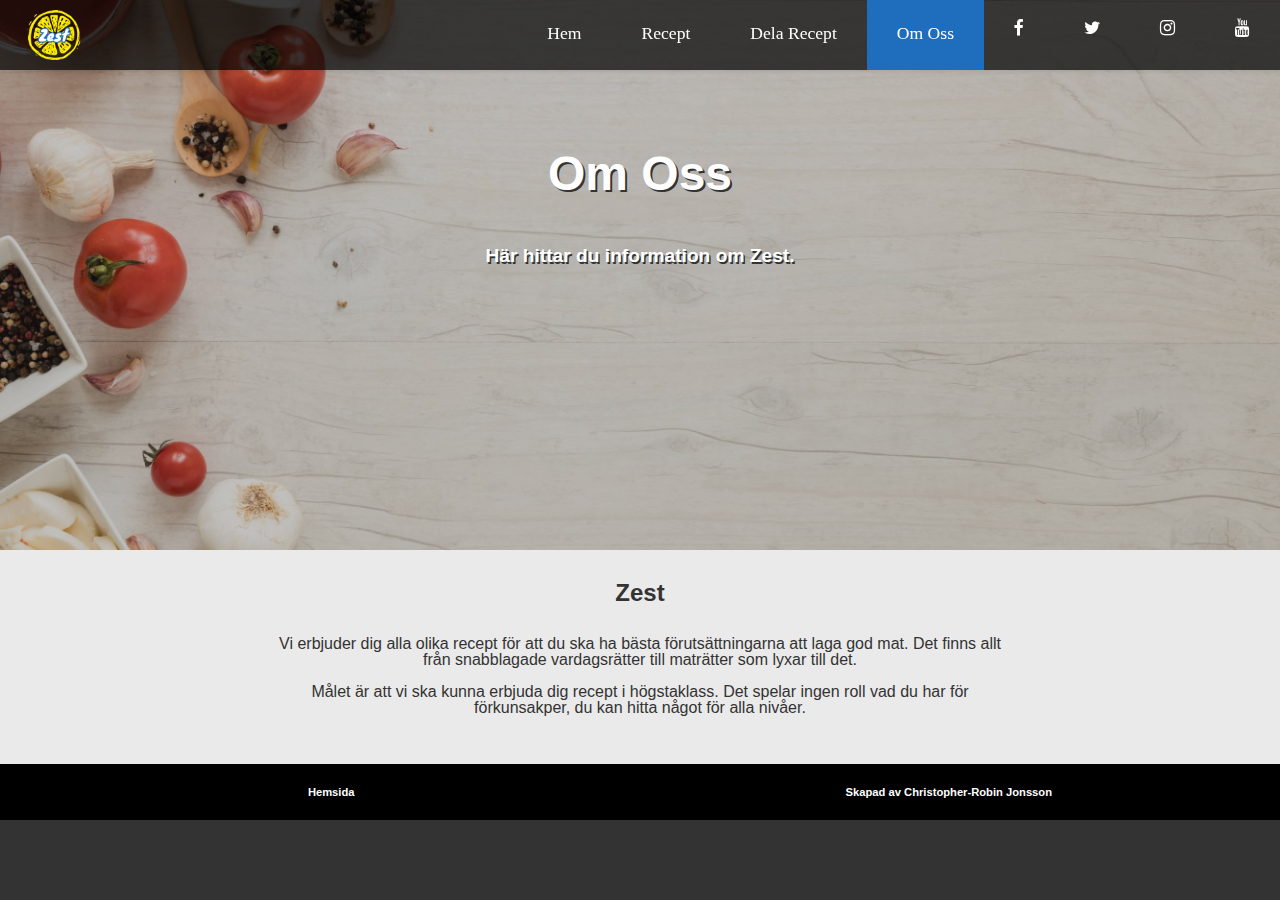
<file: IndividuellUppgift/about.html>
<!DOCTYPE html>
<html lang="en">

<head>
    <meta charset="UTF-8">
    <meta name="viewport" content="width=device-width, initial-scale=1.0">
    <meta http-equiv="X-UA-Compatible" content="ie=edge">
    <link rel="stylesheet" href="style.css">
    <link rel="stylesheet" href="cssrest.css">
    <link rel="stylesheet" href="https://cdnjs.cloudflare.com/ajax/libs/font-awesome/4.7.0/css/font-awesome.min.css">
    <title>Zest-Om oss</title>
</head>

<body>
    <!-- Navbar -->
    <nav class="navb">
        <a href="index.html">
            <img class="logo" src="images/Zest-Logo.png" alt="logo">
        </a>
        <input class="menu-btn" type="checkbox" id="menu-btn" />
        <label class="menu-icon" for="menu-btn"><span class="nav-icon"></span></label>
        <ul class="menu">
            <li><a href="index.html">Hem</a></li>
            <li><a href="recipe.html">Recept</a></li>
            <li><a href="contact.html">Dela Recept</a></li>
            <li><a href="about.html" class="active">Om Oss</a></li>
            <li><a href="#fb" class="fa fa-facebook"></a></li>
            <li><a href="#twitter" class="fa fa-twitter"></a></li>
            <li><a href="#instagram" class="fa fa-instagram"></a></li>
            <li><a href="#youtube" class="fa fa-youtube"></a></li>
        </ul>
    </nav>

    <!-- Header -->
    <header id="showcase" class="grid">
        <div class="bg-image"></div>
        <div class="content-wrap">
            <h1>Om Oss</h1>
            <h4>Här hittar du information om Zest.</h4>
        </div>
    </header>
    <!-- Main -->
    <main id="main">
        <!-- Section A Info om Zest -->
        <section id="section-a" class="grid">
            <div class="content-wrap">
                <h2 class="content-title">Zest</h2>
                <div class="content-text">
                    <p>Vi erbjuder dig alla olika recept för att du ska ha bästa förutsättningarna att laga god mat. Det
                        finns allt från snabblagade
                        vardagsrätter till maträtter som lyxar till det.
                    </p>
                    <p>Målet är att vi ska kunna erbjuda dig
                        recept i högstaklass. Det spelar ingen roll vad du har för förkunsakper, du kan hitta något för
                        alla nivåer.
                    </p>
                </div>
            </div>
        </section>

        <footer id="main-footer" class="grid">
            <div>Hemsida</div>
            <div>Skapad av Christopher-Robin Jonsson</div>
        </footer>

</body>

</html>
</file>
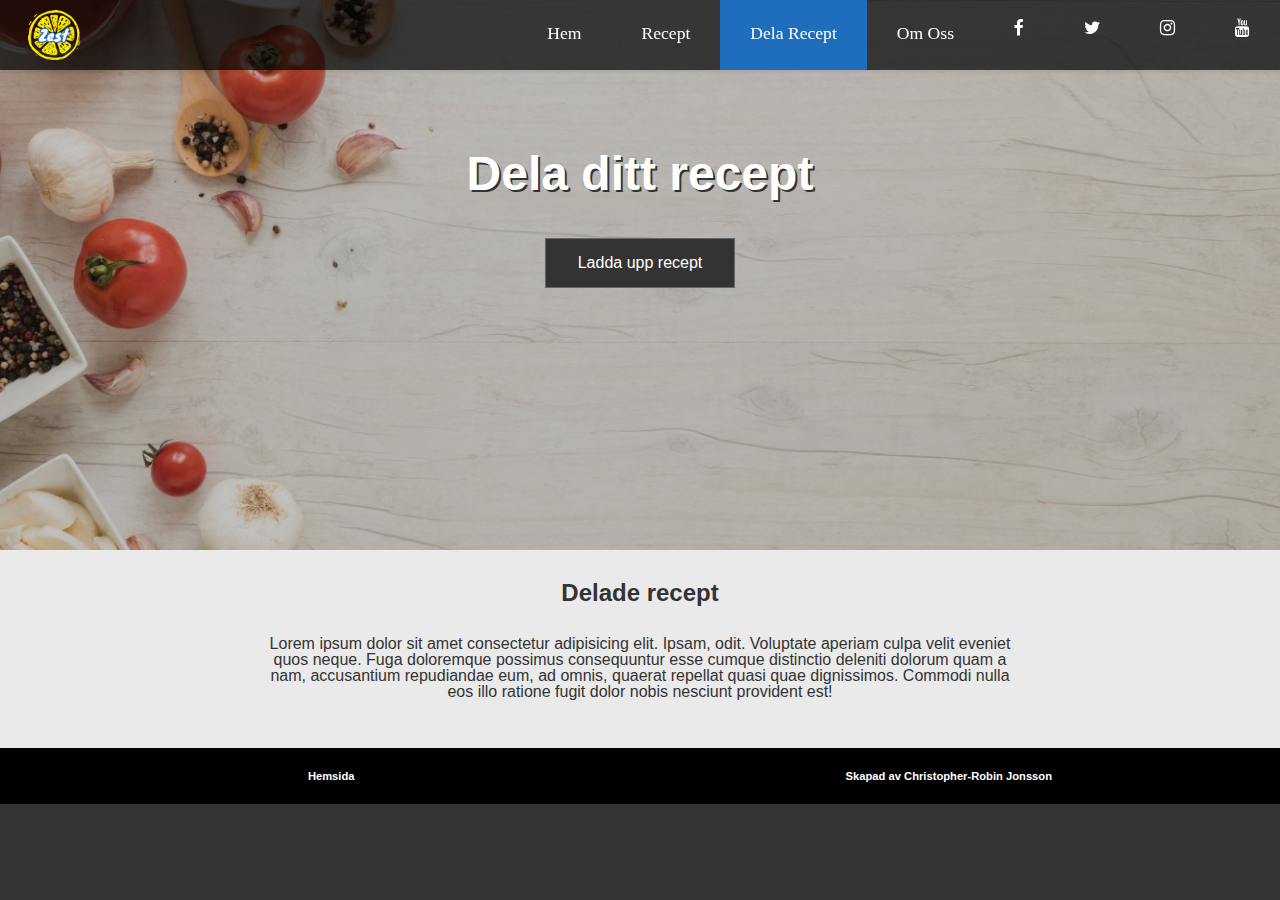
<file: IndividuellUppgift/contact.html>
<!DOCTYPE html>
<html lang="en">

<head>
    <meta charset="UTF-8">
    <meta name="viewport" content="width=device-width, initial-scale=1.0">
    <meta http-equiv="X-UA-Compatible" content="ie=edge">
    <link rel="stylesheet" href="style.css">
    <link rel="stylesheet" href="cssrest.css">
    <link rel="stylesheet" href="https://cdnjs.cloudflare.com/ajax/libs/font-awesome/4.7.0/css/font-awesome.min.css">
    <title>Zest-Dela recept</title>
</head>

<body>
    <!-- Navbar -->
    <nav class="navb">
        <a href="index.html">
            <img class="logo" src="images/Zest-Logo.png" alt="logo">
        </a>
        <input class="menu-btn" type="checkbox" id="menu-btn" />
        <label class="menu-icon" for="menu-btn"><span class="nav-icon"></span></label>
        <ul class="menu">
            <li><a href="index.html">Hem</a></li>
            <li><a href="recipe.html">Recept</a></li>
            <li><a href="contact.html" class="active">Dela Recept</a></li>
            <li><a href="about.html">Om Oss</a></li>
            <li><a href="#fb" class="fa fa-facebook"></a></li>
            <li><a href="#twitter" class="fa fa-twitter"></a></li>
            <li><a href="#instagram" class="fa fa-instagram"></a></li>
            <li><a href="#youtube" class="fa fa-youtube"></a></li>
        </ul>
    </nav>

    <!-- Header -->
    <header id="showcase" class="grid">
        <div class="bg-image"></div>
        <div class="content-wrap">
            <h1>Dela ditt recept</h1>
            <a href="#section-b" class="btn">Ladda upp recept</a>
        </div>
    </header>
    <!-- Main -->
    <main id="main">
        <!-- Section A -->
        <section id="section-a" class="grid">
            <div class="content-wrap">
                <h2 class="content-title">Delade recept</h2>
                <div class="content-text">
                    <p>Lorem ipsum dolor sit amet consectetur adipisicing elit. Ipsam, odit. Voluptate aperiam culpa
                        velit eveniet quos neque. Fuga doloremque possimus consequuntur esse cumque distinctio deleniti
                        dolorum quam a nam, accusantium repudiandae eum, ad omnis, quaerat repellat quasi quae
                        dignissimos. Commodi nulla eos illo ratione fugit dolor nobis nesciunt provident est!</p>
                </div>
            </div>
        </section>

        <!-- Footer -->
        <footer id="main-footer" class="grid">
            <div>Hemsida</div>
            <div>Skapad av Christopher-Robin Jonsson</div>
        </footer>

</body>

</html>
</file>
<file: IndividuellUppgift/style.css>
* { 
    padding: 0;
    margin: 0;
    box-sizing: border-box;
}
.content-wrap a{
    color: white;
    font-family: Arial, Helvetica, sans-serif;
}

.content-wrap i{
    font-family: Arial, Helvetica, sans-serif;
    font-style: italic;
}

.content-wrap p{
    font-family: Arial, Helvetica, sans-serif; 
    padding: 1em 0;
}


.card-content p, .content-text p{
    font-family: Arial, Helvetica, sans-serif;
}

.box h2{
    font-size: 1.5em;
    margin: .5em;
    padding: 0.8em 0; 
    font-family: Arial, Helvetica, sans-serif; 
    font-weight: bold;
}

.box p{
    font-family: Arial, Helvetica, sans-serif;
}

.box a{
    color: white;
}

.content-text a{
    color: black;
}

/* Huvud designen */

body {
    margin:0;
    font-family: Arial, Helvetica, sans-serif;
    background: #333;
    color: #fff;
    font-size: 1.1em;
    line-height: 1.5;
    text-align: center;
}

img {
    display: block;
    width: 100%;
    height: auto;
}

.content-wrap h1{
    font-size: 3em;
    margin: .67em;
    padding: 1em 0; 
    text-shadow: 2px 2px #333;
    font-family: Arial, Helvetica, sans-serif;
    font-weight: bold;
    margin-top: auto;
}

.content-wrap h2{
    font-size: 1.5em;
    margin: .5em;
    padding: 0.8em 0; 
    font-family: Arial, Helvetica, sans-serif;
    font-weight: bold;
}

.card-content h3, a{
    font-size: 1.3em;
    margin: .5em;
    padding: 0.8em 0;
    font-family: Arial, Helvetica, sans-serif; 
    font-weight: bold;
    color: white;
}

.content-wrap h4{
    font-size: 1.2em;
    margin: .5em;
    padding: 0.8em 0;
    text-shadow: 1.5px 1.5px #333;
    font-family: Arial, Helvetica, sans-serif;
    font-weight: bold;
}

h1, h2, h3 {
    margin: 0;
    padding: 1em 0;  
    font-size: 1.1em;
    line-height: 1.5;
}

p {
    margin: 0;
    padding: 1em 0;
}

.btn {
    display: inline-block;
    background: #333;
    color: #fff;
    text-decoration: none;
    padding: 1em 2em;
    border: 1px solid #666;
    margin: .5em 0;
}

.btn:hover {
    background: #1f6ebd;
    color: #fff;
}

/* Header */

#showcase {
    min-height: 550px;
    color: #fff;
    text-align: center;
}

#showcase .bg-image {
    position: absolute;
    background: #333 url("images/BannerFood.jpg");
    background-position: center;
    background-repeat: no-repeat;
    background-size: cover;
    width: 100%;
    height: 550px;
    z-index: -1;
    opacity: 0.7;
}

#showcase h1 {
    padding-top: 150px;
    padding-bottom: 0;
}

#showcase .content-wrap,
#section-a .content-wrap {
    padding: 0 1.5em;
}

/* NavBar */
.navb {
    background: rgba(0,0,0,0.7);
    box-shadow: 1px 1px 4px 0 rgba(0,0,0,.1);
    position:fixed;
    width:100%;
    z-index: 3;
}

.navb ul {
    margin: 0;
    padding: 0;
    list-style: none;
    overflow: hidden;
    font-size: 1.1em;
    line-height: 1.5;
    text-align: center;
}

.navb ul a {
    display: block;
    padding:10px;
    text-decoration: none;
    color: #fff;
}

.logo {
    float:left;
    display:block;
    height:70px;
    width:auto;
    padding:10px 20px;
}

.navb ul a:hover {
    background-color:#1f6ebd;
}
.navb ul .active {
    background-color:#1f6ebd;
}

.navb .menu {
    clear:both;
    max-height: 0;
    transition:max-height .2s ease-out;
}

.navb .menu-icon {
    padding: 28px 20px;
    position: relative;
    float: right;
    cursor: pointer;
}

.navb .menu-icon .nav-icon {
    background:#fff;
    display: block;
    height: 2px;
    width: 18px;
    position:relative;
    transition: background .2s ease-out;
}

.navb .menu-icon .nav-icon:before {
    background: #fff;
    content:"";
    display:block;
    height: 100%;
    position: absolute;
    width:100%;
    transition:all .2s ease-out;
    top:5px;
}

.navb .menu-icon .nav-icon:after {
    background: #fff;
    content:"";
    display:block;
    height: 100%;
    position: absolute;
    width:100%;
    transition:all .2s ease-out;
    top:-5px;
}

.navb .menu-btn {
    display:none;
}

.navb .menu-btn:checked ~ .menu {
    max-height:400px;
}

.navb .menu-btn:checked ~ .menu-icon .nav-icon {
    background: transparent;
}
.navb .menu-btn:checked ~ .menu-icon .nav-icon:before {
    transform: rotate(-45deg);
    top:0;
}
.navb .menu-btn:checked ~ .menu-icon .nav-icon:after {
    transform: rotate(45deg);
    top:0;
}

@media (min-width:800px) {
    .navb li {
        float:left;
    }
    .navb li a {
        padding:20px 30px;
        height: 70px;
    }

    .navb .menu {
        clear:none;
        float: right;
        max-height: none;
    }

    .navb .menu-icon {
        display: none;
    }
    .fa {

        text-decoration: none;
        margin: 0px;
        height: 70px;
      } 
    
/*
    .socialmedia {
        clear:none;
        float: right;
        max-height: none;
    }
    */
}

/* Social Media Knappar */

 
  .fa-facebook {
    
    color: white;
  }
  
  .fa-twitter {
    
    color: white;
  }
  
  .fa-youtube {
    
    color: white;
  }
  
  .fa-instagram {
    
    color: white;
  }

/* Section A */

#section-a {
    background: #eaeaea;
    color: #333;
    padding-bottom: 2em;
}

/* Section B*/

#section-b {
    padding: 2em 1em 1em;
}

#section-b ul {
    list-style: none;
    margin:0;
    padding:0;
}

#section-b li {
    margin-bottom: 1em;
    background: #333;
    color: #fff;
}

.card-content {
    padding: 1.5em;
}

/* Section C */

#section-c {
    background: #eaeaea;
    color: #333;
    padding: 2em;
}

/* Section D */

#section-d .box {
    padding: 2em;
    color: #fff;
}

#section-d .box:first-child {
    background: #1f6ebd;
}

/* Footer */

#main-footer {
    padding: 2em;
    font-family: Arial, Helvetica, sans-serif; 
    font-weight: bold;
    font-size: .7em;
    background: rgb(0, 0, 0);
    color: #fff;
    text-align: center
}

#main-footer a {
    color: darkblue;
    text-decoration: none;
}

@media(min-width: 800px) {
    .grid {
        display: grid;
        grid-template-columns: 1fr repeat(2, minmax(auto, 25em)) 1fr;
    }

    #section-a .content-text {
        columns: 1;
        column-gap: 2em;
    }

    #section-a .content-text p {
        padding-top:0;
    }

    .content-wrap,
    #section-b ul {
        grid-column: 2/4;
    }

    .box, #main-footer div {
        grid-column: span 2;
    }

    #section-b ul {
        display: flex;
        justify-content: space-around;
    }

    #section-b li {
        width: 31%;
    }
}
</file>
<file: IndividuellUppgift/cssrest.css>
/* http://meyerweb.com/eric/tools/css/reset/ 
   v2.0 | 20110126
   License: none (public domain)
*/

html, body, div, span, applet, object, iframe,
h1, h2, h3, h4, h5, h6, p, blockquote, pre,
a, abbr, acronym, address, big, cite, code,
del, dfn, em, img, ins, kbd, q, s, samp,
small, strike, strong, sub, sup, tt, var,
b, u, i, center,
dl, dt, dd, ol, ul, li,
fieldset, form, label, legend,
table, caption, tbody, tfoot, thead, tr, th, td,
article, aside, canvas, details, embed, 
figure, figcaption, footer, header, hgroup, 
menu, nav, output, ruby, section, summary,
time, mark, audio, video {
	margin: 0;
	padding: 0;
	border: 0;
	font-size: 100%;
	font: inherit;
	vertical-align: baseline;
}
/* HTML5 display-role reset for older browsers */
article, aside, details, figcaption, figure, 
footer, header, hgroup, menu, nav, section {
	display: block;
}
body {
	line-height: 1;
}
ol, ul {
	list-style: none;
}
blockquote, q {
	quotes: none;
}
blockquote:before, blockquote:after,
q:before, q:after {
	content: '';
	content: none;
}
table {
	border-collapse: collapse;
	border-spacing: 0;
}
</file>
